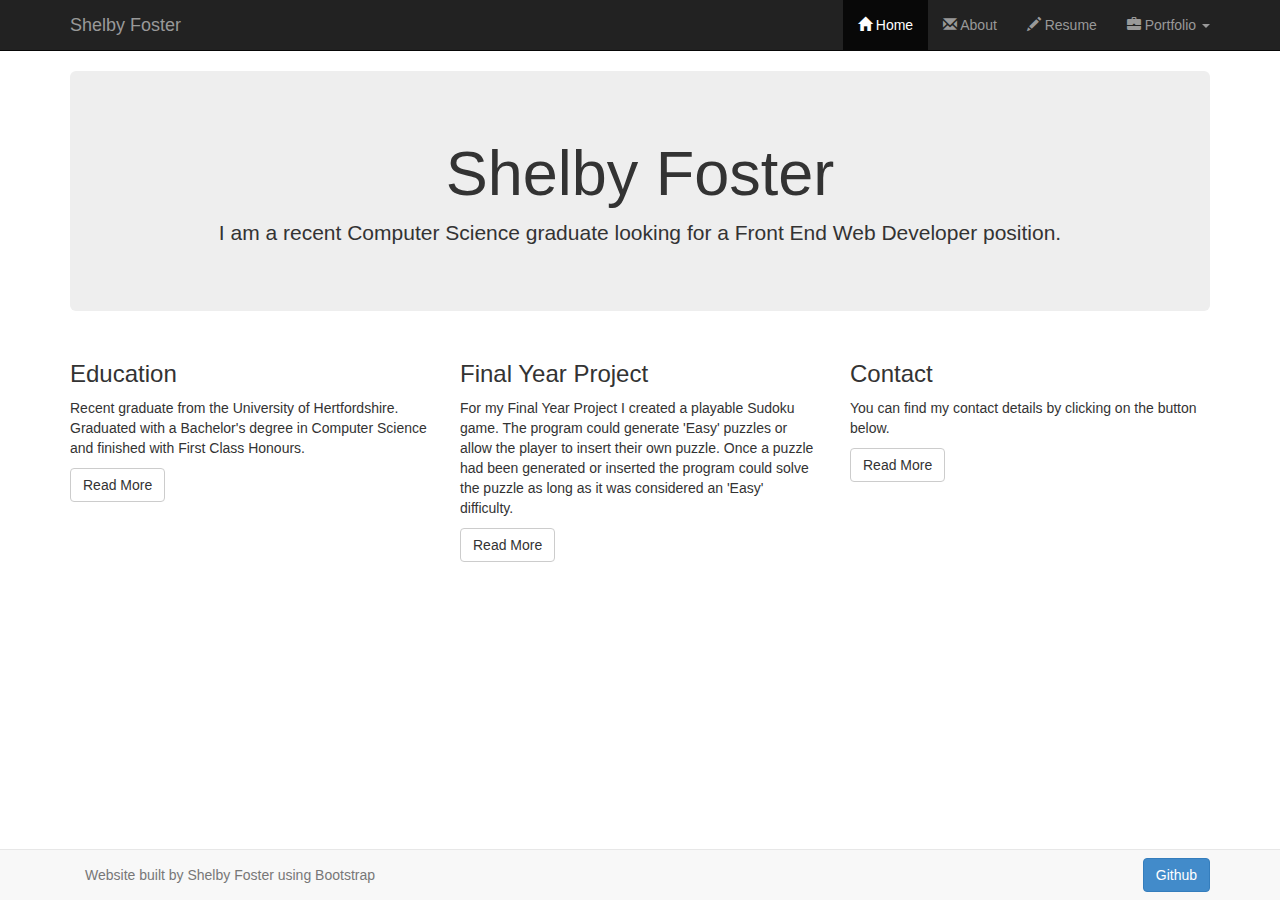
<file: index.html>
<!DOCTYPE html>
<html>
<head>
    <title>Shelby Foster</title>
    <meta name="viewport" content="width=device-width, initial-scale=1.0"> <!--changes width when used on different devices (mobile/tablet/desktop)-->
    <link href="css/bootstrap.min.css" type="text/css" rel="stylesheet">
    <link href="css/styles.css" type="text/css" rel="stylesheet">
</head>
<body>


<!--Black navigation bar on top of page-->
<div class="navbar navbar-inverse navbar-static-top">

    <div class = "container">

        <a href = "#" class = "navbar-brand">   <!--Left hand side of Navigation Bar-->
            Shelby Foster
        </a>
        <button class = "navbar-toggle" data-toggle = "collapse" data-target = ".navHeaderCollapse">  <!--Collapses the nav bar when the page is resized-->
            <span class = "icon-bar"></span>  <!--When page is collapsed too far a button with 3 lines appears on the right side-->
            <span class = "icon-bar"></span>
            <span class = "icon-bar"></span>
        </button>

        <div class = "collapse navbar-collapse navHeaderCollapse">  <!--Menu Items, if collapsed too far it will open a new menu when button is pressed-->

            <ul class = "nav navbar-nav navbar-right">  <!--Links on the right side of the nav bar-->

                <li class = "active"><a href = '#'><i class = "glyphicon glyphicon-home"></i> Home</a></li>     <!--Menu items-->
                <li><a href = 'about.html'><i class = "glyphicon glyphicon-envelope"></i> About</a></li>
                <li><a href = 'resume.html'><i class = "glyphicon glyphicon-pencil"></i> Resume</a></li>

                <li class = "dropdown"><a href = '#' class = "dropdown-toggle" data-toggle = "dropdown"><i class = "glyphicon glyphicon-briefcase"></i> Portfolio <b class = "caret"></b></a>   <!--Dropdown item for the Portfolio Button-->
                    <ul class = "dropdown-menu">
                        <li><a href = '#'>Project 1</a></li>  <!--Menu Items for Portfolio Drop Down-->
                        <li><a href = '#'>Project 2</a></li>
                        <li><a href = '#'>Project 3</a></li>

                    </ul>
                </li>

            </ul>

        </div>

    </div>

</div>



<!--Light Grey area on page-->
<div class = "container">
    <div class = "jumbotron text-center">   <!--center all text-->
        <h1>Shelby Foster</h1>
        <p>I am a recent Computer Science graduate looking for a Front End Web Developer position.</p>
    </div>
</div>


<!--Collumns on page-->
<div class = "container">

    <div class = "row">     <!--Create row of columns-->

        <div class = "col-md-4">    <!--First Column takes up 4/12 positions-->

            <h3>Education</h3>
            <p>Recent graduate from the University of Hertfordshire. Graduated with a Bachelor's degree in Computer Science and finished with First Class Honours. </p>
            <a href = "resume.html" class = "btn btn-default">Read More</a>
        </div>

        <div class = "col-md-4">    <!--Second Column takes up 4/12 positions-->

            <h3>Final Year Project</h3>
            <p>For my Final Year Project I created a playable Sudoku game. The program could generate 'Easy' puzzles or allow the player to insert their own puzzle. Once a puzzle had been generated or inserted the program could solve the puzzle as long as it was considered an 'Easy' difficulty.</p>
            <a href = "#" class = "btn btn-default">Read More</a>
        </div>


        <div class = "col-md-4">    <!--Third Column takes up 4/12 positions-->

            <h3>Contact</h3>
            <p>You can find my contact details by clicking on the button below.</p>
            <a href = "about.html" class = "btn btn-default">Read More</a>
        </div>

    </div>

</div>

<!--Footer on page-->
<div class = "navbar navbar-default navbar-fixed-bottom">   <!--fixed at the bottom of the page-->

    <div class = "container">

        <p class = "navbar-text pull-left">Website built by Shelby Foster using Bootstrap</p>   <!--Footer text-->
        <a href = "https://github.com/ShelbyFoster" class = "navbar-btn btn-primary btn pull-right">Github</a>   <!--Footer button-->
    </div>



</div>

<script src = "http://code.jquery.com/jquery-1.10.2.min.js"></script>
<script src = "js/bootstrap.js"></script>


</body>
</html>
</file>
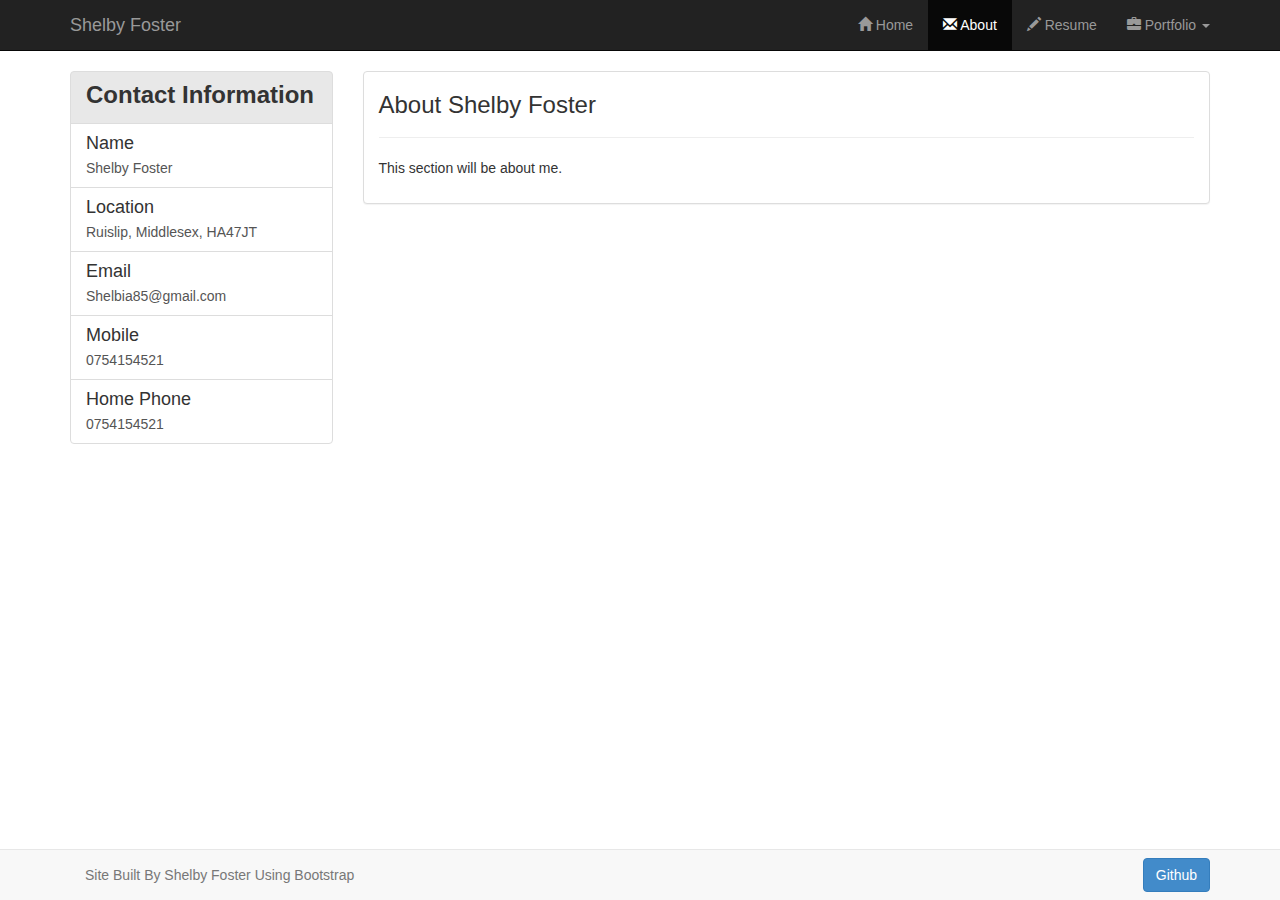
<file: about.html>
<!DOCTYPE html>
<html>
<head>
    <title>Shelby Foster</title>
    <meta name="viewport" content="width=device-width, initial-scale=1.0"> <!--changes width when used on different devices (mobile/tablet/desktop)-->
    <link href="css/bootstrap.min.css" type="text/css" rel="stylesheet">
    <link href="/css/styles.css" type="text/css" rel="stylesheet">
</head>
<body>


<!--Black navigation bar on top of page-->
<div class="navbar navbar-inverse navbar-static-top">

    <div class = "container">

        <a href = "index.html" class = "navbar-brand">Shelby Foster</a>   <!--Left hand side of Navigation Bar-->
        <button class = "navbar-toggle" data-toggle = "collapse" data-target = ".navHeaderCollapse">  <!--Collapses the nav bar when the page is resized-->
            <span class = "icon-bar"></span>  <!--When page is collapsed too far a button with 3 lines appears on the right side-->
            <span class = "icon-bar"></span>
            <span class = "icon-bar"></span>
        </button>

        <div class = "collapse navbar-collapse navHeaderCollapse">  <!--Menu Items, if collapsed too far it will open a new menu when button is pressed-->

            <ul class = "nav navbar-nav navbar-right">  <!--Links on the right side of the nav bar-->

                <li><a href = 'index.html'><i class = "glyphicon glyphicon-home"></i> Home</a></li>     <!--Menu items-->
                <li class = "active"><a href = '#'><i class = "glyphicon glyphicon-envelope"></i> About</a></li>
                <li><a href = 'resume.html'><i class = "glyphicon glyphicon-pencil"></i> Resume</a></li>

                <li class = "dropdown"><a href = '#' class = "dropdown-toggle" data-toggle = "dropdown"><i class = "glyphicon glyphicon-briefcase"></i> Portfolio <b class = "caret"></b></a>   <!--Dropdown item for the Portfolio Button-->
                    <ul class = "dropdown-menu">
                        <li><a href = '#'>Project 1</a></li>  <!--Menu Items for Portfolio Drop Down-->
                        <li><a href = '#'>Project 2</a></li>
                        <li><a href = '#'>Project 3</a></li>

                    </ul>
                </li>

            </ul>

        </div>

    </div>

</div>


<div class = "container">
    <div class = "row">

        <div class = "col-lg-3">

            <div class = "list-group">

                <a href = "#" class = "list-group-item" style = "background-color:#E8E8E8">
                    <h3 class = "list-group-item-heading"><b>Contact Information</b></h3>
                </a>

                <a href = "#" class = "list-group-item">
                    <h4 class = "list-group-item-heading">Name</h4>
                    <p class = "list-group-item-text">Shelby Foster</p>
                </a>

                <a href = "#" class = "list-group-item">
                    <h4 class = "list-group-item-heading">Location</h4>
                    <p class = "list-group-item-text">Ruislip, Middlesex, HA47JT</p>
                </a>
                <a href = "#" class = "list-group-item">
                    <h4 class = "list-group-item-heading">Email</h4>
                    <p class = "list-group-item-text">Shelbia85@gmail.com</p>
                </a>

                <a href = "#" class = "list-group-item">
                    <h4 class = "list-group-item-heading">Mobile</h4>
                    <p class = "list-group-item-text">0754154521</p>
                </a>

                <a href = "#" class = "list-group-item">
                    <h4 class = "list-group-item-heading">Home Phone</h4>
                    <p class = "list-group-item-text">0754154521</p>
                </a>

            </div>

        </div>


        <div class = "col-lg-9">

            <div class = "panel panel-default">

                <div class = "panel-body">

                    <div class = "page-header">

                        <h3>About Shelby Foster</h3>

                    </div>

                    <p>This section will be about me.</p>

                </div>

            </div>

        </div>


    </div>
</div>



<!--Footer on page-->
<div class = "navbar navbar-default navbar-fixed-bottom">   <!--fixed at the bottom of the page-->

    <div class = "container">

        <p class = "navbar-text pull-left">Site Built By Shelby Foster Using Bootstrap</p>   <!--Footer text-->
        <a href = "https://github.com/ShelbyFoster" class = "navbar-btn btn-primary btn pull-right">Github</a>   <!--Footer button-->
    </div>



</div>

<script src = "http://code.jquery.com/jquery-1.10.2.min.js"></script>
<script src = "js/bootstrap.js"></script>


</body>
</html>
</file>
<file: css/styles.css>
body{
    margin-bottom: 80px;
}
.page-header {
    margin-top: 0;
}

.panel-body{
    padding-top: 0;

}
.list-group-item2{
    background: #808080;

}
h4.resume{
    color:#0066CC;

}
h3.resume{
    color:#003366;

}
</file>
